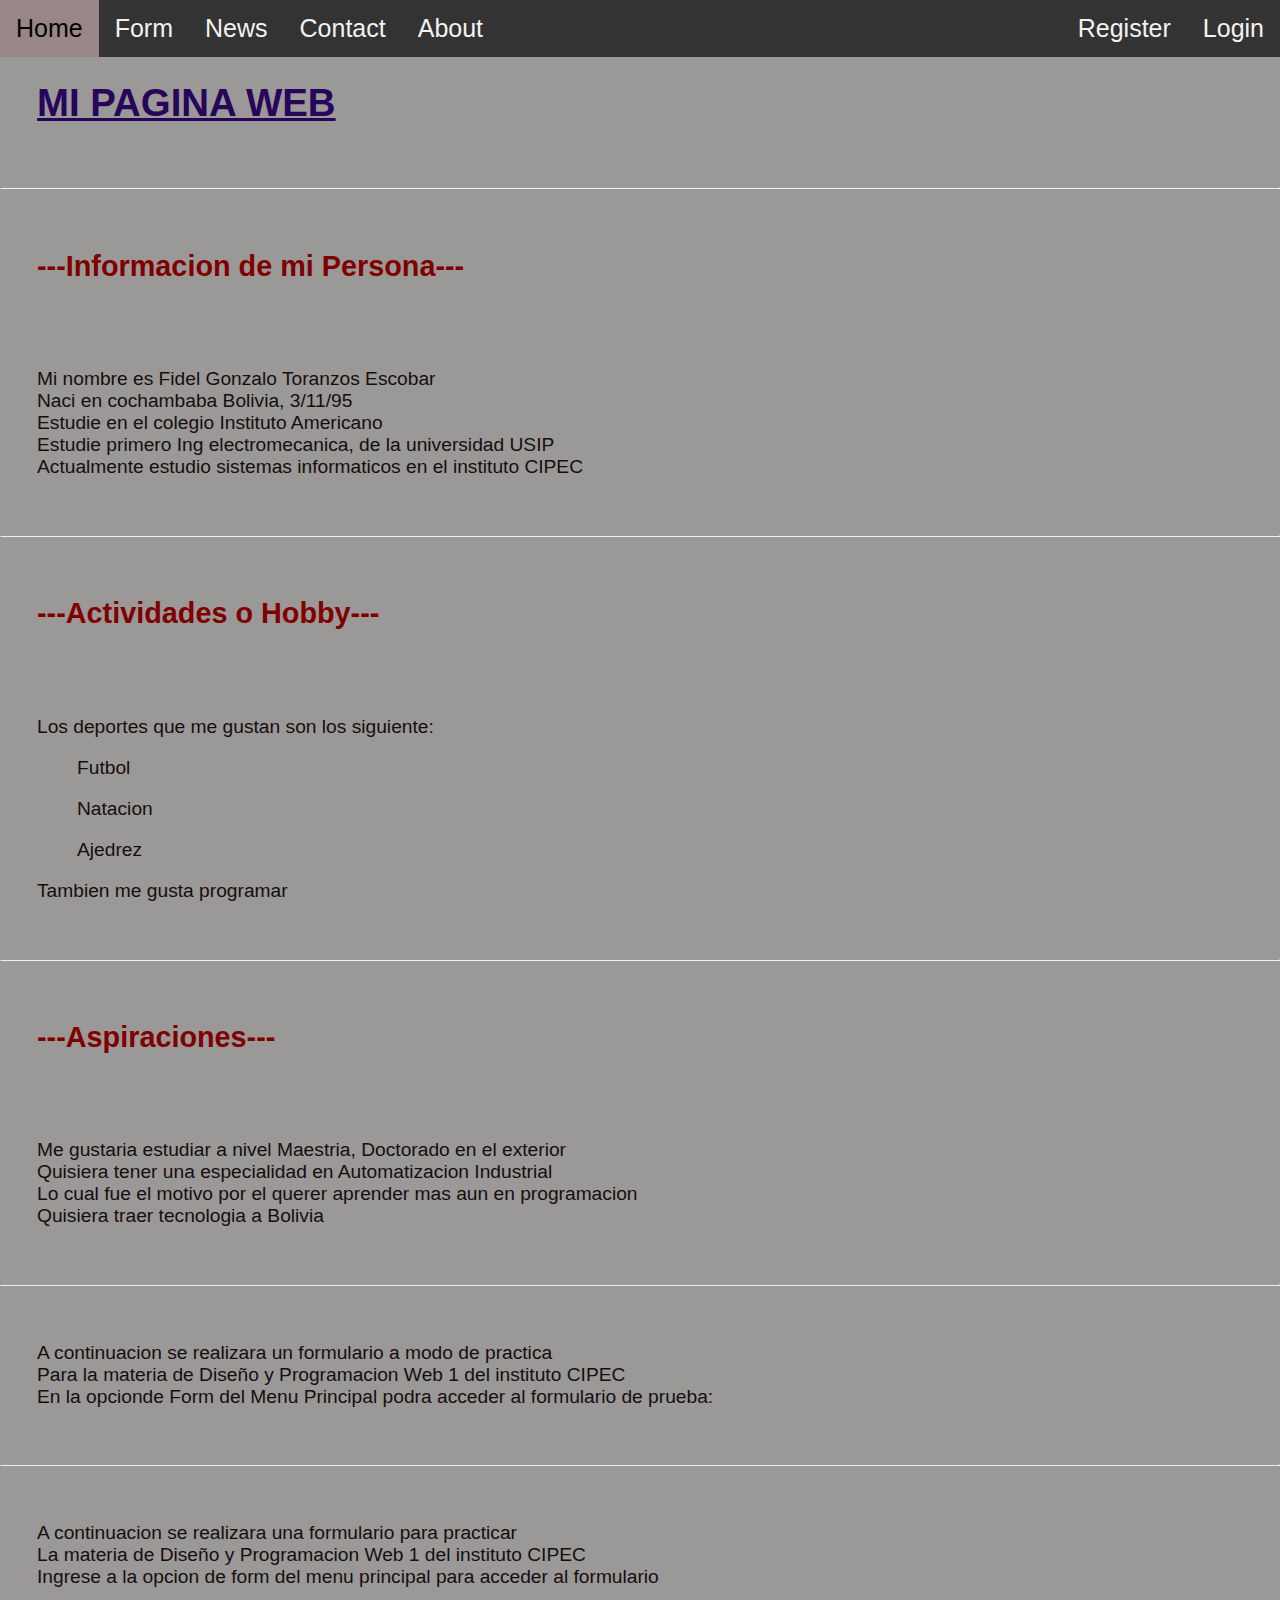
<file: index.html>
<html>
    <head>
        <title>My New WebSite</title> 
        <meta charset="utf-8">
        <link rel="stylesheet" href="styles/styles.css">
        <link rel="javaScript" href="scripts/bootstrap.min.js">
        <meta name="viewport" content="width=device-width, initial-scale=1">
        <link rel="stylesheet" href="https://cdnjs.cloudflare.com/ajax/libs/font-awesome/4.7.0/css/font-awesome.min.css">
    </head>
    <body> 
        <div class="topnav" id="myTopnav">
            <div class="right">
                <a href="index.html">Home</a>
                <a href="form.html">Form</a>
                <a href="#">News</a>
                <a href="#">Contact</a>
                <a href="#">About</a>
            </div>
            <div class="left">
                <a href="#">Register</a>
                <a href="login.html">Login</a>
            </div>
            <a href="javascript:void(0);" class="icon" onclick="myFunction()"> <i class="fa fa-bars"></i></a>
        </div><br>
        <div class="tprin colortitle"><h1><u>MI PAGINA WEB</u></h1></div><hr>
        <div class="tprin colorsubtitle"><h2>---Informacion de mi Persona---</h2></div>
        <div class="tprin colorparr"><p>Mi nombre es Fidel Gonzalo Toranzos Escobar<br>
            Naci en cochambaba Bolivia, 3/11/95<br>
            Estudie en el colegio Instituto Americano<br>
            Estudie primero Ing electromecanica, de la universidad USIP<br>
            Actualmente estudio sistemas informaticos en el instituto CIPEC
        </p></div><hr>
        <div class="tprin colorsubtitle"><h2>---Actividades o Hobby---</h2></div>
        <div class="tprin colorparr"><p>Los deportes que me gustan son los siguiente:<br>
            <ul>Futbol</ul>
            <ul>Natacion</ul>
            <ul>Ajedrez</ul>
            Tambien me gusta programar
        </p></div><hr>
        <div class="tprin colorsubtitle"><h2>---Aspiraciones---</h2></div>
        <div class="tprin colorparr"><p>Me gustaria estudiar a nivel Maestria, Doctorado en el exterior<br>
            Quisiera tener una especialidad en Automatizacion Industrial<br>
            Lo cual fue el motivo por el querer aprender mas aun en programacion<br>
            Quisiera traer tecnologia a Bolivia
        </p></div><hr>
        
        <div class="tprin colorparr"><p>A continuacion se realizara un formulario a modo de practica<br>
            Para la materia de Diseño y Programacion Web 1 del instituto CIPEC<br>
            En la opcionde Form del Menu Principal podra acceder al formulario de prueba:<br>
        </p></div><hr>
        <div class="tprin colorparr"><p>A continuacion se realizara una formulario para practicar<br>
            La materia de Diseño y Programacion Web 1 del instituto CIPEC<br>
            Ingrese a la opcion de form del menu principal para acceder al formulario<br>
        </p></div>

        <script>
            function myFunction(){
                var x = document.getElementById(myTopnav);
                if(x.className === "topnav"){
                    x.className += "responsive";
                } else{
                    x.document = "topnav";
                }
            }
        </script>
    </body>
</html>
</file>
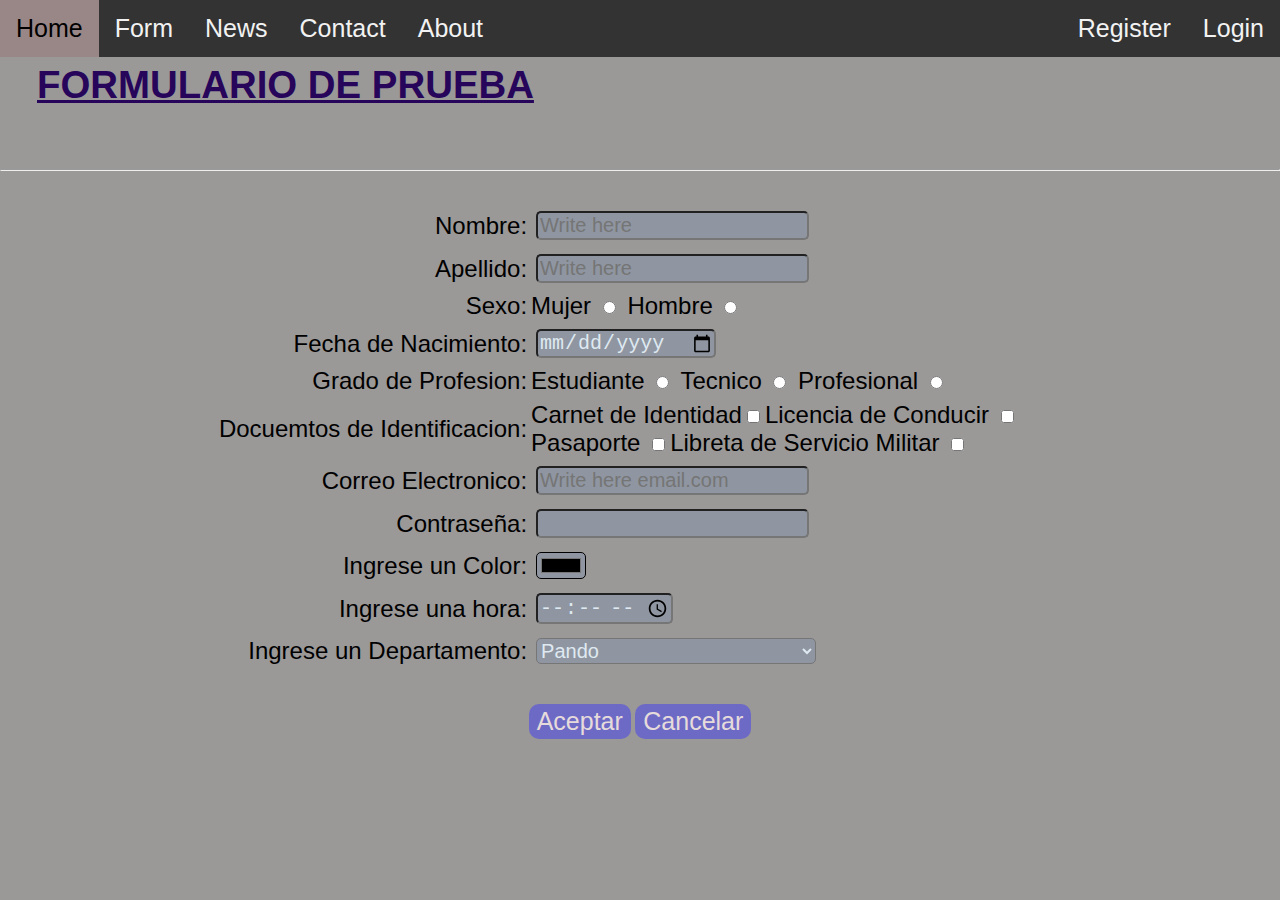
<file: form.html>
<html>
    <head>
        <title>Formulario</title>
        <meta charset="utf-8">
        <link rel="stylesheet" href="styles/styles.css">
        <link rel="javaScript" href="scripts/bootstrap.min.js">
        <meta name="viewport" content="width=device-width, initial-scale=1">
        <link rel="stylesheet" href="https://cdnjs.cloudflare.com/ajax/libs/font-awesome/4.7.0/css/font-awesome.min.css">
    </head>
    <body>
        <div class="topnav" id="myTopnav">
            <div class="right">
                <a href="index.html">Home</a>
                <a href="form.html">Form</a>
                <a href="#">News</a>
                <a href="#">Contact</a>
                <a href="#">About</a>
            </div>
            <div class="left">
                <a href="#">Register</a>
                <a href="login.html">Login</a>
            </div>
            <a href="javascript:void(0);" class="icon" onclick="myFunction()"> <i class="fa fa-bars"></i></a>
        </div>
        <div class="tprin colortitle"><h1><u>FORMULARIO DE PRUEBA</u></h1></div><hr>
        <form action="">
        <table border="0" width="100%">
            <tr>
                <td align="right">Nombre:</td>
                <td><input type="text" placeholder="Write here"> <br></td>
            </tr>
            <tr>
                <td align="right">Apellido:</td>
                <td><input type="text" placeholder="Write here"> <br></td>
            </tr>
            <tr>
                <td align="right">Sexo:</td> 
                <td>Mujer <input type="radio" name="gender" id=""> Hombre <input type="radio" name="gender" id=""></td>
            </tr>
            <tr>
                <td align="right">Fecha de Nacimiento:</td> 
                <td><input type="date" name="" id=""></td>
            </tr>
            <tr>
                <td align="right">Grado de Profesion:</td> 
                <td>Estudiante <input type="radio" name="Profesion" id=""> Tecnico <input type="radio" name="Profesion" id=""> Profesional <input type="radio" name="Profesion" id=""></td>
            </tr>
            <tr>
            <tr>
                <td align="right">Docuemtos de Identificacion:</td>
                <td>Carnet de Identidad<input type="checkbox" name="Identity" id="">Licencia de Conducir <input type="checkbox" name="Identity" id=""><br>Pasaporte <input type="checkbox" name="Identity" id="">Libreta de Servicio Militar <input type="checkbox" name="Identity" id=""></td>
            </tr>
                <td align="right">Correo Electronico:</td>
                <td><input type="email" placeholder="Write here email.com"></td>
            </tr>     
            <tr>
                <td align="right">Contraseña:</td>
                <td><input type="password" name="" id=""></td>
            </tr>  
            <tr>
                <td align="right">Ingrese un Color:</td>
                <td><input type="color" name="" id=""></td>
            </tr>
            <tr>    
            <td align="right">Ingrese una hora:</td>
            <td><input type="time" name=" id"></td>
            </tr>
            <tr>
                <td align="right">Ingrese un Departamento:</td>
                <td><select name="Departamento" id="">
                    <option value=""disabled>Seleccione un Departamento</option>
                    <option value="Pando">Pando</option>
                    <option value="La Paz">La Paz</option>
                    <option value="Tarija">Tarija</option>
                    <option value="Oruro">Oruro</option>
                    <option value="Sucre">Sucre</option>
                    <option value="Cochabamba">Cochabamba</option>
                    <option value="Santa Cruz">Santa Cruz</option>
                    <option value="Chuquisaca">Chuquisaca</option>
                    <option value="Potosi">Potosi</option>
                </select></td>
            </tr>
        </table>
        <center><button>Aceptar</button>
        <button>Cancelar</button></center>
        </form>
        
        <script>
            function myFunction(){
                var x = document.getElementById(myTopnav);
                if(x.className === "topnav"){
                    x.className += "responsive";
                } else{
                    x.document = "topnav";
                }
            }
        </script>

    </body>
</html>
</file>
<file: styles/styles.css>
body{
    margin: 0;
    background-color: #817d7dcb;
    font-family: Arial, Helvetica, sans-serif;
}

table{
    margin: 2rem;
    color: black;   
    font-family: Impact, Haettenschweiler, 'Arial Narrow Bold', sans-serif;
    font-size: x-large;
}

.topnav a:hover{
    color: black;
    background-color: rgba(206, 179, 179, 0.658);
}

.topnav a.active{
    background-color: #4caf50;
    color: white;
}

label{
    color: rgb(32, 32, 32);
    font-family: 'Gill Sans', 'Gill Sans MT', Calibri, 'Trebuchet MS', sans-serif;
    margin: 1rem;
    font-size: 20px;
}

button{
    color: rgb(230, 219, 219);
    font-size: 25px;
    background-color: #5856dbb0;
    font-family: sans-serif;
    border-color: transparent;
    border-radius: 10px;
}
input{
    background-color: #8f96a1;
    color: rgb(223, 233, 241);
    margin: 5px;
    font-size: 20px;
    border-radius: 5px;
}

select{
    background-color: 8f96a1;
    color: rgb(223, 233, 241);
    margin: 5px;
    margin: 5px;
    font-size: 20px;
    border-radius: 5px;
}

.tprin{
    justify-content: center;
    text-align: left;
    margin: 2rem;
    padding: 5px;
    font-size: larger;
}

.colortitle{
    color: #26055a;
    font-family: 'Arial', Times, serif;
}

.colorsubtitle{
    color: maroon;
}

.colorparr{
    color: rgb(22, 14, 14);
    font-family: 'Lucida Sans', 'Lucida Sans Regular', 'Lucida Grande', 'Lucida Sans Unicode', Geneva, Verdana, sans-serif;
}

.topnav{
    overflow: auto;
    background-color: #333;
    width: 100%;
    position: fixed;
    top: 0;
}

.topnav a{
    float: left;
    display: block;
    color: #f2f2f2;
    text-align: center;
    padding: 14px 16px;
    text-decoration: none;
    font-size: 25px;
}

.left{
    float: right;
    text-align: left;
}

.right{
    float: left;
    text-align: right;
}

.topnav .icon{
    display: none;
}

.topnav.responsive a{
    float: none;
    display: block;
    text-align: left;
}

@media screen and (max-width: 600px){
    .topnav a:not(:first-child) {display: none;}
    .topnav a.icon{
    float: right;
    display: block;
}

@media screen and (max-width: 600px){
    .topnav.responsive {position: relative;}
    .topnav.responsive .icon {
        position: absolute;
        right: 0;
        top: 0;
    }
}
</file>
